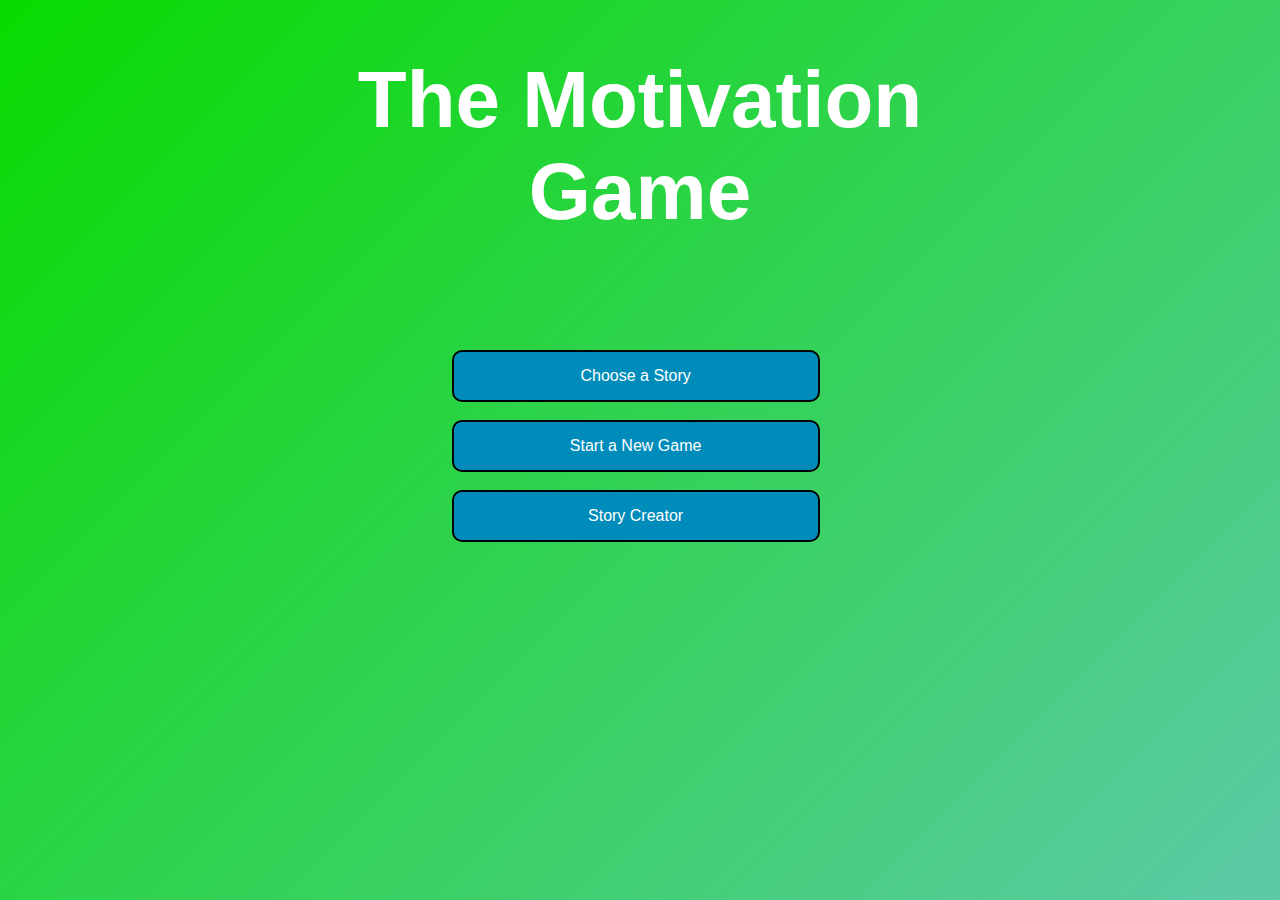
<file: index.html>
<!DOCTYPE html>
<html lang="en">
<head>
  <link rel="stylesheet" href="css/index.css">
  <meta charset="UTF-8">
  <meta name="viewport" content="width=device-width, initial-scale=1.0">
  <meta http-equiv="X-UA-Compatible" content="ie=edge">
  <title>The motivation game</title>
</head>
<body>
  <div class='a'>
    <h1>The Motivation Game</h1>
    <h2 id="gameName"></h2><br>
  </div>
  <div id="txtnbuttons">
    <a href="gameselector.html" class='button' target="_self">Choose a Story</a><br>
    <a href="game.html" class='button' target="_self">Start a New Game</a><br>
    <a href="gamecreator.html" class='button' target="_self">Story Creator</a><br>
  </div>
<script src="js/style.js"></script>
</body>
</html>
</file>
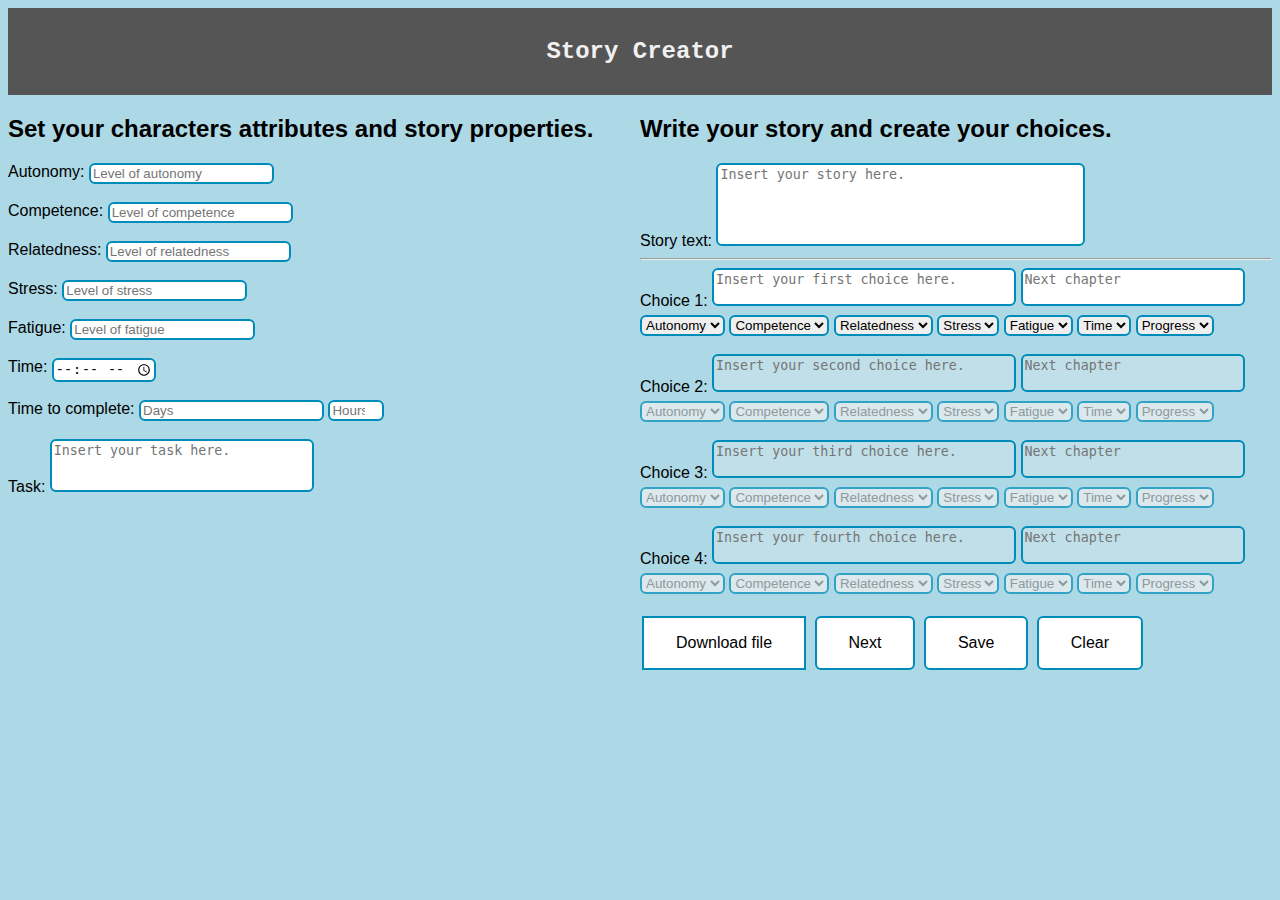
<file: gamecreator.html>
<!DOCTYPE html>
<html lang="en">
<head>
  <link rel="stylesheet" href="css/gamecreatorstyle.css">
  <meta charset="UTF-8">
  <meta name="viewport" content="width=device-width, initial-scale=1.0">
  <meta http-equiv="X-UA-Compatible" content="ie=edge">
  <script src="js/jquery.min.js"></script>
  <script src="js/style.js"></script>
  <script src="js/CreateStory.js"></script>
  <link rel="stylesheet" href="https://use.fontawesome.com/releases/v5.7.0/css/all.css" integrity="sha384-lZN37f5QGtY3VHgisS14W3ExzMWZxybE1SJSEsQp9S+oqd12jhcu+A56Ebc1zFSJ" crossorigin="anonymous">
  <title>Motivation game story creator</title>
</head>
<body>
  <div class="header" id="header">
    <h2>Story Creator</h2>
  </div>
  <script src="js/style.js"></script>
  <div id="twodivs">
    <div id="ADTT">
      <h2>Set your characters attributes and story properties.</h2>
        <label>Autonomy:</label>    <input id="StatAutonomy" type="number" placeholder="Level of autonomy" max="100"> <br><br>
        <label>Competence:</label>  <input id="StatCompetence" type="number"placeholder="Level of competence" max="100"> <br><br>
        <label>Relatedness:</label> <input id="StatRelatedness" type="number" placeholder="Level of relatedness" max="100"> <br><br>
        <label>Stress:</label>      <input id="StatStress" type="number" placeholder="Level of stress" max="100"> <br><br>
        <label>Fatigue:</label>     <input id="StatFatigue" type="number" placeholder="Level of fatigue" max="100"> <br><br>
        <label>Time: </label> <input id="TaskTime" type="time" min="0"><br><br>
        <label>Time to complete: </label> <input id="DaysToComplete" type="number" min="0" placeholder="Days"> <input id="HoursToComplete" type="number" min="0" max="23" placeholder="Hours"> <br><br>
        <label>Task: </label> <textarea id="TaskText" rows="3" cols="30" placeholder="Insert your task here."></textarea>
    </div>
    <div id="textandchoices">
      <h2>Write your story and create your choices.</h2>
      <label>Story text:</label> <textarea id="StoryText" rows="5" cols="43" placeholder="Insert your story here."></textarea> <br><hr>
      <label>Choice 1: </label> <textarea id="Choice1" rows="2" cols="35" placeholder="Insert your first choice here."></textarea> <textarea id="NextChap1" rows="2" cols="25" placeholder="Next chapter"></textarea>
      <a id="checkBox1" href="#" onClick="return false;" value=1><i class="fas fa-check-square" style="font-size:36px;color:blue;"></i></a><br>
      <select name="Autonomy change" class="DDown" id="dropdown1"><option selected hidden>Autonomy</option></select>
      <select name="Competence change" class="DDown" id="dropdown2"><option selected hidden>Competence</option></select>
      <select name="Relatedness change" class="DDown" id="dropdown3"><option selected hidden>Relatedness</option></select>
      <select name="Stress change" id="dropdown4" class="DDown"><option selected hidden>Stress</option></select>
      <select name="Fatigue change" id="dropdown5" class="DDown"><option selected hidden>Fatigue</option></select>
      <select name="Time change" id="dropdown21" class="DDown"><option selected hidden>Time</option></select>
      <select name="Progress change" id="dropdown25" class="DDown"><option selected hidden>Progress</option></select><br><br>
      <label>Choice 2: </label> <textarea id="Choice2" rows="2" cols="35" placeholder="Insert your second choice here." disabled></textarea> <textarea id="NextChap2" rows="2" cols="25" placeholder="Next chapter" disabled></textarea>
      <a id="checkBox2" href="#" onClick="return false;" value=2><i class="fas fa-check-square" style="font-size:36px;color:blue;" disabled></i></a><br>
      <select name="Autonomy change" id="dropdown6" class="DDown" disabled><option selected hidden>Autonomy</option></select>
      <select name="Competence change" id="dropdown7" class="DDown" disabled><option selected hidden>Competence</option></select>
      <select name="Relatedness change" id="dropdown8" class="DDown" disabled><option selected hidden>Relatedness</option></select>
      <select name="Stress change" id="dropdown9" class="DDown" disabled><option selected hidden>Stress</option></select>
      <select name="Fatigue change" id="dropdown10" class="DDown" disabled><option selected hidden>Fatigue</option></select>
      <select name="Time change" id="dropdown22" class="DDown" disabled><option selected hidden>Time</option></select>
      <select name="Progress change" id="dropdown26" class="DDown" disabled><option selected hidden>Progress</option></select><br><br>
      <label>Choice 3: </label> <textarea id="Choice3" rows="2" cols="35" placeholder="Insert your third choice here." disabled></textarea> <textarea id="NextChap3" rows="2" cols="25" placeholder="Next chapter" disabled></textarea>
      <a id="checkBox3" href="#" onClick="return false;" value=3><i class="fas fa-check-square" style="font-size:36px;color:blue;"></i></a><br>
      <select name="Autonomy change" id="dropdown11" class="DDown" disabled><option selected hidden>Autonomy</option></select>
      <select name="Competence change" id="dropdown12" class="DDown" disabled><option selected hidden>Competence</option></select>
      <select name="Relatedness change" id="dropdown13" class="DDown" disabled><option selected hidden>Relatedness</option></select>
      <select name="Stress change" id="dropdown14" class="DDown" disabled><option selected hidden>Stress</option></select>
      <select name="Fatigue change" id="dropdown15" class="DDown" disabled><option selected hidden>Fatigue</option></select>
      <select name="Time change" id="dropdown23" class="DDown" disabled><option selected hidden>Time</option></select>
      <select name="Progress change" id="dropdown27" class="DDown" disabled><option selected hidden>Progress</option></select><br><br>
      <label>Choice 4: </label> <textarea id="Choice4" rows="2" cols="35" placeholder="Insert your fourth choice here." disabled></textarea> <textarea id="NextChap4" rows="2" cols="25" placeholder="Next chapter" disabled></textarea>
      <a id="checkBox4" href="#" onClick="return false;" value=4><i class="fas fa-check-square" style="font-size:36px;color:blue;"></i></a><br>
      <select name="Autonomy change" id="dropdown16" class="DDown" disabled><option selected hidden>Autonomy</option></select>
      <select name="Competence change" id="dropdown17" class="DDown" disabled><option selected hidden>Competence</option></select>
      <select name="Relatedness change" id="dropdown18" class="DDown" disabled><option selected hidden>Relatedness</option></select>
      <select name="Stress change" id="dropdown19" class="DDown" disabled><option selected hidden>Stress</option></select>
      <select name="Fatigue change" id="dropdown20" class="DDown" disabled><option selected hidden>Fatigue</option></select>
      <select name="Time change" id="dropdown24" class="DDown" disabled><option selected hidden>Time</option></select>
      <select name="Progress change" id="dropdown28" class="DDown" disabled><option selected hidden>Progress</option></select><br><br>
      <a type="button" value="Load" href="general.json" id="loadbutton" download="myStory.json" class="button">Download file</a>
      <input type="button" value="Next" id="nextbutton" class="button">
      <input type="button" value="Save" id="savebutton" class="button">
      <input type="button" value="Clear" id="clearbutton" class="button" onClick="window.location.href=window.location.href">
    </div>
  </div>
</body>
</html>
</file>
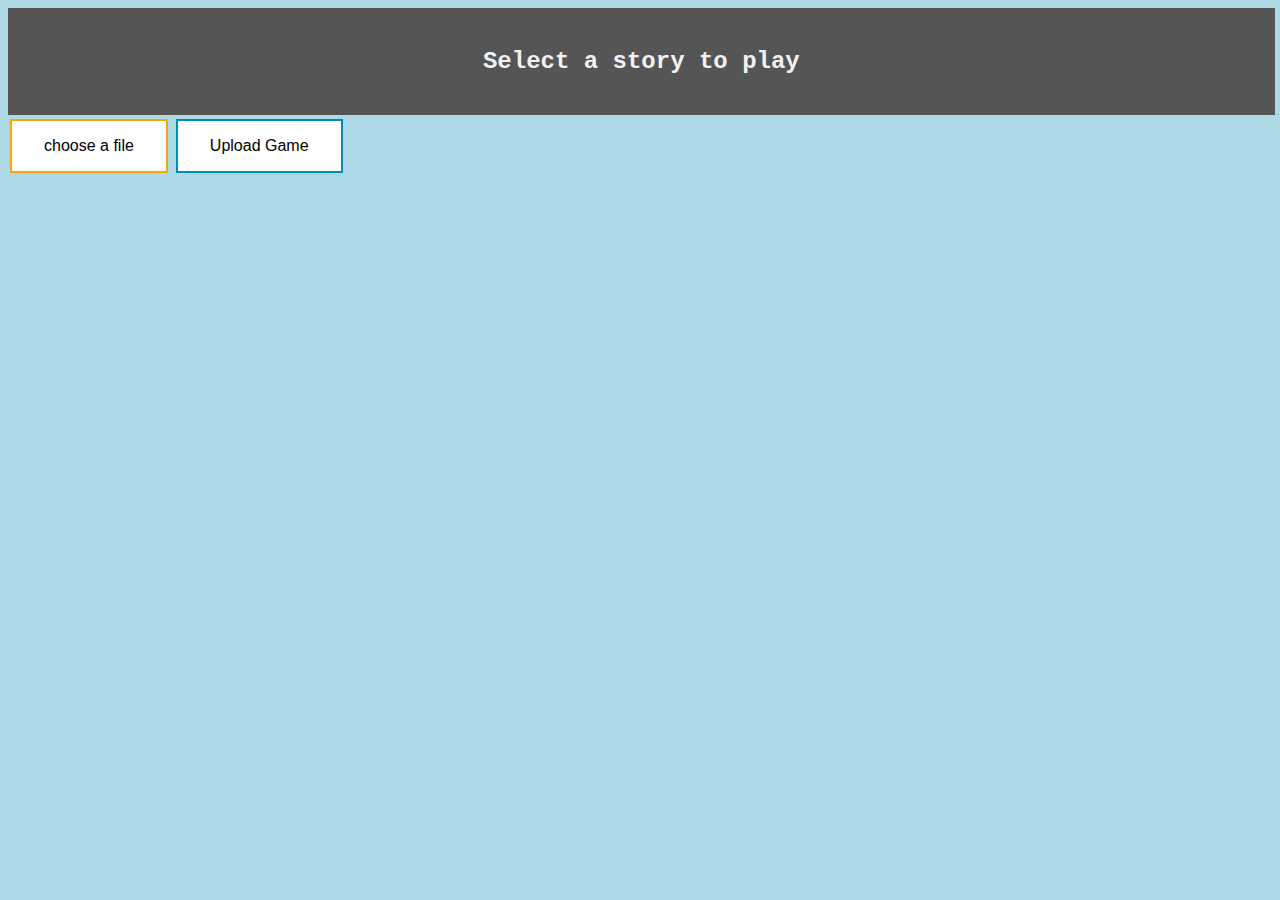
<file: gameselector.html>
<!DOCTYPE html>
<html lang="en">
<head>
  <link rel="stylesheet" href="css/style.css">
  <script src="js/jquery.min.js"></script>
  <script src="js/style.js"></script>
  <script src="js/gameselector.js"></script>
  <meta charset="UTF-8">
  <meta name="viewport" content="width=device-width, initial-scale=1.0">
  <meta http-equiv="X-UA-Compatible" content="ie=edge">
  <title>Motivation game story selection</title>
</head>
<body>
  <div class="header" id="header">
    <h2>Select a story to play</h2>
  </div>
  <div class="upload-btn-wrapper">
  <form action="upload.php" method="post" enctype="multipart/form-data">
      <input id="json-file" type="file" name="fileToUpload"/>
      <label for="json-file"/>choose a file</label>
      <input id="upload" class="button" type="submit" value="Upload Game" name="submit">
  </form>
   </div>
</body>
</html>
</file>
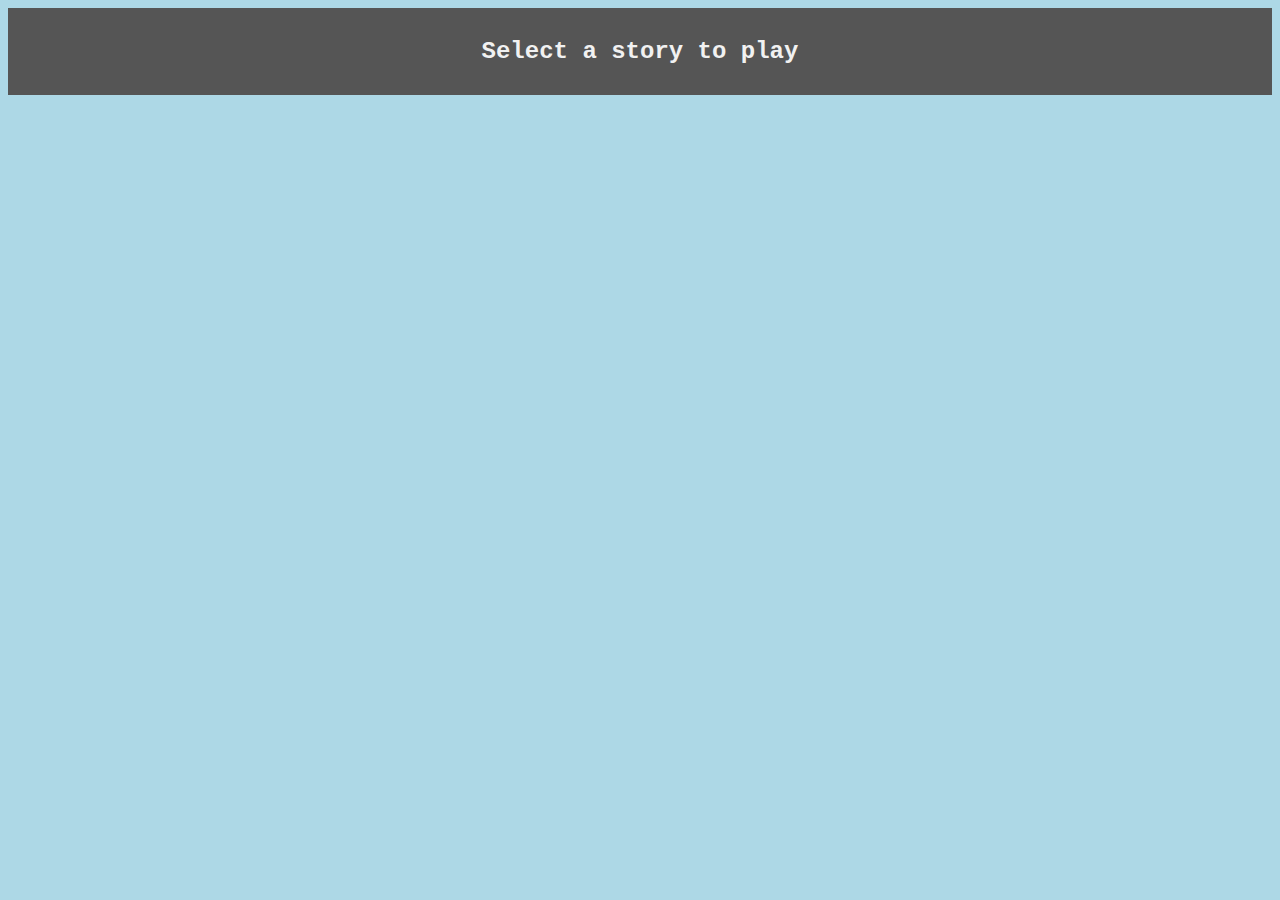
<file: gameselectormobile.html>
<!DOCTYPE html>
<html lang="en">
<head>
  <link rel="stylesheet" href="css/gameselectormobile.css">
  <script src="js/style.js"></script>
  <meta charset="UTF-8">
  <meta name="viewport" content="width=device-width, initial-scale=1.0">
  <meta http-equiv="X-UA-Compatible" content="ie=edge">
  <title>Motivation game story selection</title>
</head>
<body>
  <div class="header" id="header">
    <h2>Select a story to play</h2>
  </div>
</body>
</html>
</file>
<file: css/index.css>
div.a{
	width:50%; 
	margin:0 auto;
	text-align: center;
    font-family: Arial, Helvetica, sans-serif;
	font-size: 40px;
}
#gameName{
	font-size: 24px;
}

body {
    width: 100wh;
	height: 90vh;
	color: #fff;
	background: linear-gradient(-45deg, orange, #E73C7E, #78c4dd, #07db00);
	background-size: 400% 400%;
	-webkit-animation: Gradient 15s ease infinite;
	-moz-animation: Gradient 15s ease infinite;
	animation: Gradient 15s ease infinite;
}

#txtnbuttons{
	position: absolute;
	width: 300px;
	height: 200px;
	z-index: 15;
	top: 50%;
	left: 47%;
	margin: -100px 0 0 -150px;
}

.button {
    background-color: #008CBA;
    border: none;
    color: white;
    padding: 15px 32px;
    font-family: Arial, Helvetica, sans-serif;
    font-size: 14px;
    text-align: center;
    text-decoration: none;
    display: block;
    font-size: 16px;
    border-radius: 10px;
    border: 2px solid rgb(0, 0, 0);
    transition-duration: 0.4s;
    width: 300px;
}

.button:hover{
    background-color: #07db00;
    color: black;
}










@-webkit-keyframes Gradient {
	0% {
		background-position: 0% 50%
	}
	50% {
		background-position: 100% 50%
	}
	100% {
		background-position: 0% 50%
	}
}

@-moz-keyframes Gradient {
	0% {
		background-position: 0% 50%
	}
	50% {
		background-position: 100% 50%
	}
	100% {
		background-position: 0% 50%
	}
}

@keyframes Gradient {
	0% {
		background-position: 0% 50%
	}
	50% {
		background-position: 100% 50%
	}
	100% {
		background-position: 0% 50%
	}
}
</file>
<file: css/gamecreatorstyle.css>
#twodivs {
    display: flex;
    flex-wrap: wrap;
}
#ADTT{
    width: 500px;
    flex-grow: 1;
}
#textandchoices{
    width: 500px;
    flex-grow: 1;
}

  .header {
    background: #555;
    left: 0px;
    top: 0;
    color: #f1f1f1;
    display: table;
    width: 100%; /*Optional*/
    table-layout: fixed; /*Optional*/
    border-spacing: 10px; /*Optional*/
  }

  body{
    background-color: lightblue;
    font-family:  Helvetica, Arial, sans-serif;
  }

    #header {
    text-align: center;
    left: 0px;
    font-family: 'Courier New', Helvetica, Arial, sans-serif;
  }

  .button {
    background-color: white;
    color: black;
    border: 2px solid #008CBA;
    padding: 16px 32px;
    text-align: center;
    text-decoration: none;
    display: inline-block;
    font-size: 16px;
    margin: 4px 2px;
    -webkit-transition-duration: 0.4s; /* Safari */
    transition-duration: 0.4s;
    cursor: pointer;
  }

  .button:hover {
    background-color: #008CBA;
    color: white;
  }

  textarea{
    resize: none;
    border: 2px solid #008CBA;
    border-radius: 6px;
    transition: 0.5s;
  }

  input{
    resize: none;
    border: 2px solid #008CBA;
    border-radius: 6px;
    transition: 0.5s;
    vertical-align: top;
  }

  input:focus{
    border: 2px solid blue;
  }

  textarea:focus{
    border: 2px solid blue;
  }

  select{
    resize: none;
    border: 2px solid #008CBA;
    border-radius: 6px;
    transition: 0.5s;
  }

  select:focus{
    border: 2px solid blue;
  }

  #button{
    background-color: white;
    float: left;
    color: black;
    border: 2px solid orange;
    padding: 8px 2px;
    width: 20%;
    text-decoration: none;
    display: inline-block;
    font-size: 14px;
    margin: 4px 2px;
    -webkit-transition-duration: 0.4s; /* Safari */
    transition-duration: 0.4s;
    cursor: pointer;
  }

  #button:hover{
    background-color: orange;
    color: white;
  }

  #information {
    position: relative;
    display: inline-block;
    cursor: pointer;
    background-color: #888;
    margin: 5px;
    padding: 5px 5px;
    color: black;
    border-radius: 5px;
    border-color: black;
    border: solid 2px;
    transition-duration: 0.4s;
    left: 75%;
  }
  
  #information:hover {
    background-color: black;
    color: white;
    border-color: black;
  }
  
  #information .popuptext {
    visibility: hidden;
    width: 420px;
    padding: 15px 15px;
    margin: 10px;
    background-color: #555;
    color: #fff;
    text-align: center;
    border-radius: 6px;
    padding: 8px 0;
    position: absolute;
    z-index: 1;
    top: 250%;
    left: -130%;
    overflow-wrap: break-word;
    border-color: black;
    border: solid 2px;
    border-radius: 5px;
  }
  
  #information .show {
    visibility: visible;
    -webkit-animation: fadeIn 1s;
    animation: fadeIn 1s;
    border-color: black;
  }
  
  @-webkit-keyframes fadeIn {
    from {opacity: 0;}
    to {opacity: 1;}
  }
  
  @keyframes fadeIn {
    from {opacity: 0;}
    to {opacity: 1;}
  }
</file>
<file: css/style.css>
body{
  background-color: rgb(173, 216, 230);
}

#textarea{
  border: 2px solid #008CBA;
  border-radius: 10px;
  background-color: rgb(120, 196, 221);
  font-family: Georgia, serif;
  font-size: 26px;
  margin-left: 15%;
  margin-right: 15%;
  margin-top: 1%;
  text-align: center;
  align-content: center;
  padding: 10px;
  max-height: 300px;
  overflow-x: hidden;
}

#div1{
  border: 2px solid #008CBA;
  border-radius: 10px;
  background-color: rgb(120, 196, 221);
  font-family: Georgia, serif;
  font-size: 26px;
  margin-left: 15%;
  margin-right: 15%;
  margin-top: 1%;
  text-align: center;
  align-content: center;
  padding: 10px;
  max-height: 300px;
  overflow-x: hidden;
}

#txtnbuttons {
  text-align: center;
  font-family: Helvetica, Arial, sans-serif;
}

#header {
  text-align: center;
  left: 0px;
  font-family: 'Courier New', Helvetica, Arial, sans-serif;
}

.header {
  padding: 10px 14px;
  background: #555;
  left: 0px;
  top: 0;
  color: #f1f1f1;
  display: table;
  width: 98%; /*Optional*/
  table-layout: fixed; /*Optional*/
  border-spacing: 10px; /*Optional*/
  /*visibility: hidden;*/
}

.footer{
  text-align: center;
  left: 0px;
  font-family: 'Courier New', Helvetica, Arial, sans-serif;
  padding: 10px 16px;
  background: #555;
  color: #f1f1f1;
  display: table;
  width: 98%;
  table-layout: fixed;
  border-spacing: 10px;
}

.restart2 {
  background-color: white;
  color: black;
  border: 2px solid orange;
  padding: 8px 2px;
  text-align: right;
  text-decoration: none;
  display: inline-block;
  font-size: 14px;
  margin: 4px 2px;
  -webkit-transition-duration: 0.4s; /* Safari */
  transition-duration: 0.4s;
  cursor: pointer;
  position: absolute;
  right: 0.5%;
  bottom: 2%;
}

.restart2:hover {
  background-color: orange;
  color: white;
}

.button {
  background-color: white;
  color: black;
  border: 2px solid #008CBA;
  padding: 16px 32px;
  text-align: center;
  text-decoration: none;
  display: inline-block;
  font-size: 16px;
  margin: 4px 2px;
  -webkit-transition-duration: 0.4s; /* Safari */
  transition-duration: 0.4s;
  cursor: pointer;
}

#bottom {
  position: absolute;
  bottom:0;
  left:0;
  visibility: hidden;
}

.button:hover {
  background-color: #008CBA;
  color: white;
}

.column
{
    display: table-cell;
    text-align: center;
}

.content {
  padding: 16px;
}

.sticky {
  position: fixed;
  top: 0;
  width: 100%
}

.sticky + .content {
  padding-top: 102px;
}

#ADTT {
  width: 500px;
  position: fixed;
  left: 1%;
  z-index: -1;
  font-family: Helvetica, Arial, sans-serif;
}

#textandchoices {
  text-align: right;
  position: fixed;
  width: 500px;
  right: 1%;
  z-index: -1;
  font-family: Helvetica, Arial, sans-serif;
}

#Autonomy {
  background-color: black; /*progressbar background color */
  border-radius: 13px;
  padding: 2px;
}

#Autonomy>div {
  background-color: orange; /*Changes the progress bar progression color*/
  width: 69%; /*Changes the progress of the progress bar*/
  height: 18px;
  border-radius: 18px;
}

#Competence {
  background-color: black; /*progressbar background color */
  border-radius: 13px;
  padding: 2px;
}

#Competence>div {
  background-color: red; /*Changes the progress bar progression color*/
  width: 15%; /*Changes the progress of the progress bar*/
  height: 18px;
  border-radius: 18px;
}

#Relatedness {
  background-color: black; /*progressbar background color */
  border-radius: 13px;
  padding: 2px;
}

#Relatedness>div {
  background-color: green; /*Changes the progress bar progression color*/
  width: 75%; /*Changes the progress of the progress bar*/
  height: 18px;
  border-radius: 18px;
}

#Motivation {
  background-color: black; /*progressbar background color */
  border-radius: 13px;
  padding: 2px;
}

#Motivation>div {
  background-color: red; /*Changes the progress bar progression color*/
  width: 1%; /*Changes the progress of the progress bar*/
  height: 18px;
  border-radius: 18px;
}

#Stress {
  background-color: black; /*progressbar background color */
  border-radius: 13px;
  padding: 2px;
}

#Stress>div {
  background-color: orangered; /*Changes the progress bar progression color*/
  width: 69%; /*Changes the progress of the progress bar*/
  height: 18px;
  border-radius: 18px;
}

#Progress {
  background-color: black; /*progressbar background color */
  border-radius: 13px;
  padding: 2px;
}

#Progress>div {
  background-color: green; /*Changes the progress bar progression color*/
  width: 100%; /*Changes the progress of the progress bar*/
  height: 18px;
  border-radius: 18px;
}




::-webkit-scrollbar {
  width: 10px;
  border-radius: 4px;
}

/* Track */
::-webkit-scrollbar-track {
  background: none;
}

/* Handle */
::-webkit-scrollbar-thumb {
  background: #888;
}

#information {
  position: relative;
  display: inline-block;
  cursor: pointer;
  background-color: #888;
  margin: 5px;
  padding: 5px 5px;
  color: black;
  border-radius: 5px;
  border-color: black;
  border: solid 2px;
  transition-duration: 0.4s;
}

#information:hover {
  background-color: black;
  color: white;
  border-color: black;
}

#information .popuptext {
  visibility: hidden;
  width: 420px;
  padding: 15px 15px;
  margin: 10px;
  background-color: #555;
  color: #fff;
  text-align: center;
  border-radius: 6px;
  padding: 8px 0;
  position: absolute;
  z-index: 1;
  top: 250%;
  left: -150%;
  overflow-wrap: break-word;
  border-color: black;
  border: solid 2px;
  border-radius: 5px;
}

#information .show {
  visibility: visible;
  -webkit-animation: fadeIn 1s;
  animation: fadeIn 1s;
  border-color: black;
}

@-webkit-keyframes fadeIn {
  from {opacity: 0;}
  to {opacity: 1;}
}

@keyframes fadeIn {
  from {opacity: 0;}
  to {opacity: 1;}
}


.modal{
  background-color: rgb(120, 196, 221);
  font-family: Georgia, serif;
  margin: 30px;
  font-size: 26px;
  text-align: center;
  align-content: center;
  padding: 20px;
  max-height: 300px;
  border-color: #008CBA;
}

.restart3 {
  background-color: white;
  color: black;
  border: 2px solid orange;
  padding: 16px 32px;
  text-align: center;
  text-decoration: none;
  display: inline-block;
  font-size: 14px;
  margin: 4px 2px;
  -webkit-transition-duration: 0.4s; /* Safari */
  transition-duration: 0.4s;
  cursor: pointer;
  right: 5%;
  position: absolute;
  bottom: 9%;
}

.restart3:hover {
  background-color: orange;
  color: white;
}




[type="file"] {
  border: 0;
  clip: rect(0, 0, 0, 0);
  height: 1px;
  overflow: hidden;
  padding: 0;
  position: absolute !important;
  white-space: nowrap;
  width: 1px;
}

[type="file"] + label {
  background-color: white;
  color: black;
  border: 2px solid orange;
  padding: 16px 32px;
  text-align: center;
  text-decoration: none;
  display: inline-block;
  font-family: Helvetica, Arial, sans-serif;
  font-size: 16px;
  margin: 4px 2px;
  -webkit-transition-duration: 0.4s; /* Safari */
  transition-duration: 0.4s;
  cursor: pointer;
}

[type="file"]:focus + label,
[type="file"] + label:hover {
    background-color: orange;
    color: white;
}

[type="file"]:focus + label {
  outline: 1px dotted black;
  outline: -webkit-focus-ring-color auto 5px;
}
</file>
<file: css/gameselectormobile.css>
body{
    background-color: lightblue;
    font-family:  'Courier New',  Helvetica, sans-serif
}

.header {
    background: #555;
    left: 0px;
    top: 0;
    color: #f1f1f1;
    display: table;
    width: 100%; /*Optional*/
    table-layout: fixed; /*Optional*/
    border-spacing: 10px; /*Optional*/
    text-align: center;
}
</file>
